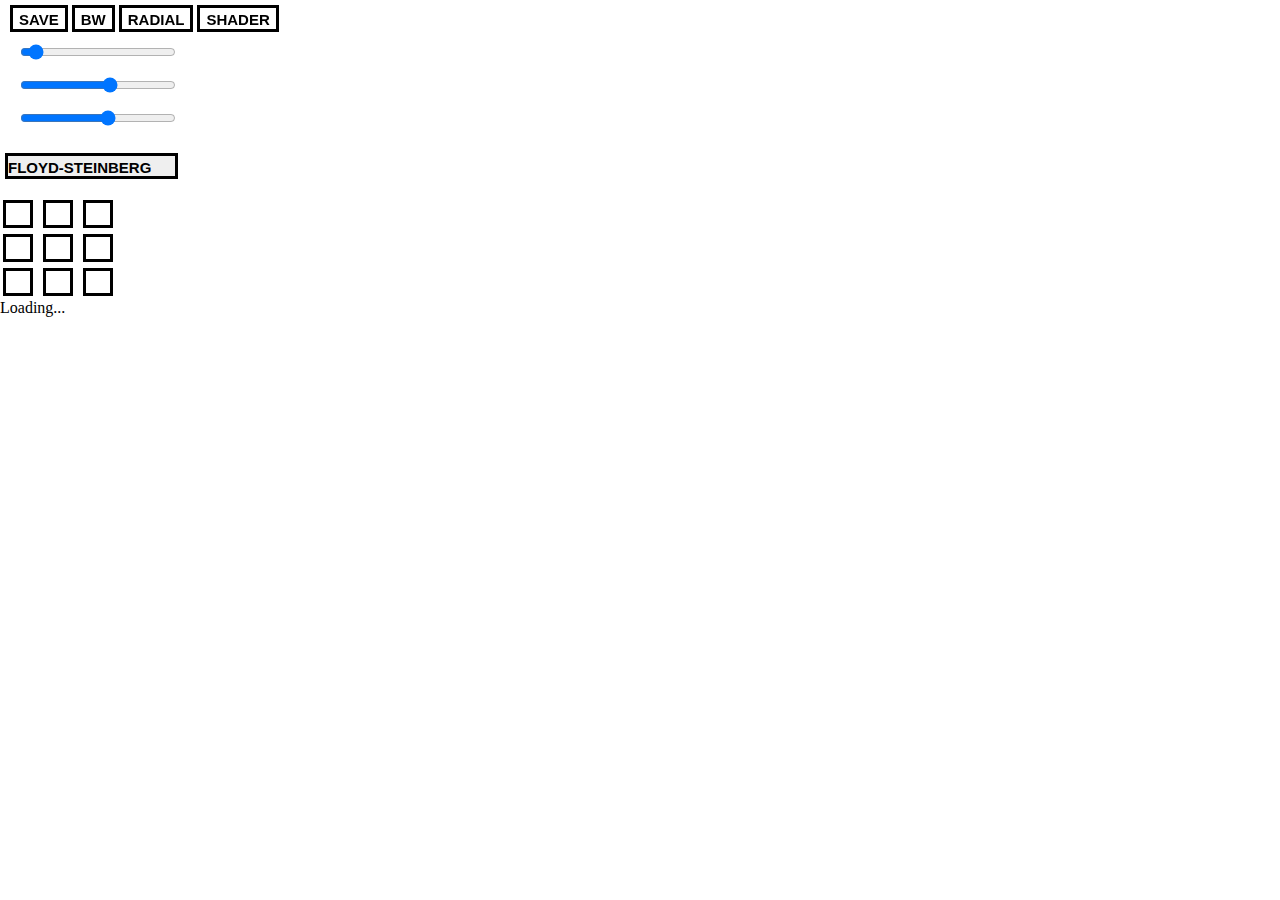
<file: index.html>
<!DOCTYPE html>

<html>

<head>
    <meta charset="utf-8">
    <meta name="viewport" content="width=device-width, initial-scale=1.0">
    <title>DITHER</title>
    <script src="libraries/p5.js"></script>
    <script src="libraries/p5.dom.js"></script>
    <script src="libraries/p5.sound.js"></script>
    <script src="dither.js"></script>
    <script src="sketch.js"></script>
    <script src="scripts.js"></script>
    <link rel="stylesheet" href="style.css">
</head>

<body bgcolor="#FFF">
    <div class="menu">
        <div class="buttons">
            <button onclick="saveImg()">SAVE</button>
            <button onclick="dither.setBW()">BW</button>
            <button onclick="dither.setRadiant()">RADIAL</button>
            <button onclick="setShader()">SHADER</button>
        </div>
        <br>
        <br>
        <div class="sliders">
            <!-- <input type="range" id="pixSize" value="10" min="4" max="10" step="1" oninput="dither.setPixelSize()">
            <br> -->
            <input type="range" id="color1" value="10" min="0" max="255" step="1" oninput="dither.setColor()">
            <br>
            <input type="range" id="color2" value="150" min="0" max="255" step="1" oninput="dither.setColor()">
            <br>
            <input type="range" id="factor" value="16" min="-10" max="35" step="0.2" oninput="dither.setFactor()">
        </div>
        <br>
        <div class="kernels">
            <select id="kernel" onchange="whichKernel()">
                <option value="STEINBERG" selected>FLOYD-STEINBERG</option>
                <option value="LINEARRANDOM">LINEARRANDOM</option>
                <option value="FALSESTEINBERG">FALSESTEINBERG</option>
                <option value="PARTIALBURKE">PARTIALBURKE</option>
                <option value="INVERTEDSTEINBERG">INVERTEDSTEINBERG</option>
                <option value="SLANTED">SLANTED</option>
                <option value="COOL01">COOL01</option>
                <option value="COOL02">COOL02</option>
                <option value="COOL03">COOL03</option>
                <option value="COOL04">COOL04</option>
                <option value="COOL05">COOL05</option>
                <option value="COOL02">COOL06</option>
                <option value="CHRIS">CHRIS</option>
                <option value="STRUCTURE">STRUCTURE</option>
            </select>
        </div>
        <br>
        <div class="ditinput">
            <input type="text" id="k1" onchange="dither.setKernel()">
            <input type="text" id="k2" onchange="dither.setKernel()">
            <input type="text" id="k3" onchange="dither.setKernel()">
            <br>
            <input type="text" id="k4" onchange="dither.setKernel()">
            <input type="text" id="k5" onchange="dither.setKernel()">
            <input type="text" id="k6" onchange="dither.setKernel()">
            <br>
            <input type="text" id="k7" onchange="dither.setKernel()">
            <input type="text" id="k8" onchange="dither.setKernel()">
            <input type="text" id="k9" onchange="dither.setKernel()">
        </div>
        <!-- <div class="info">
            <button onclick="reveal()" class="infobtn">HOW?</button>
        </div> -->
    </div>
    <div id="myInfo" class="info-content">
        <d>HI! YOU MIGHT WANT TO KNOW HOT TO OPERATE THIS WEBSITE?
            <br>
            <g>1. THE FIRST SLIDER DEFINES THE PIXEL SIZE.
                <br>
                <b>2. THE FOLLOWING TWO SLIDERS DEFINE THE UPPER AND LOWER COLOR OF THE IMAGE
                    <br>
                    <m>3. THE FOURTH SLIDER DEFINES THE DITHER FACTOR
                        <br>
                        <c>5. FINALLY CHOOSE BETWEEN THE DIFFERENT DITHER ALGORITHMS IN THE DITHERS MENU
                            <br>
                            <w>6. MAKE YOUR OWN DITHER MATRIX, WITH THE INPUT BOXES BELOW.
                                <br>
                                <y>LAST BUT NOT LEAST, THE SMALLER THE PIXELS ARE THE SLOWER THE SCRIPT RUNS. BE RESPECTFUL
                                    AND SAVE YOURSELF AN IMAGE</y>
                            </w>
                        </c>
                    </m>
                </b>
            </g>
        </d>
    </div>
    </div>

    <div class="portfolio">
        <a href="http://www.yannpatrickmartins.com/">WHO'S BEHIND IT</a>
    </div>
</body>

</html>
</file>
<file: style.css>
body {
    margin: 0px;
    padding: 0px;
}
/*info menu with toogle function*/
.infobtn {                
    position:fixed;
    top:240px;
    left: 7px;
    background: #fff;
    color: #000;
    padding: 0px;
    font-family: Helvetica;
    font-weight: bolder;
    font-size: 20px;
    border: none;
    cursor: ne-resize;
    z-index: 1;
    padding: 4px 4px 2px 4px;
    outline: solid 3px #000;
}

/* Dropdown button on hover & focus */
.infobtn:hover {
    letter-spacing: 5pt;
}

/* The container <div> - needed to position the dropdown content */
.info {
    top: 230px;
    position: absolute;
    display: inline-block;
}

/* info Content (Hidden by Default) */
.info-content {
    top: 270px;
    left: 33%;
    display: none;
    position: relative;
    color: #000;
    background: #ffffff;
    font-family: Helvetica;
    font-weight: bolder;                
    cursor: ne-resize;
    /*min-width: 160px;*/
    width: 400px;
    height: auto;
    z-index: 1;                
    outline: solid 3px #000;
}

/* Links inside the info */
.info-content d {
    color: #000;
    background: #fff;
    padding: 12px 16px;
    overflow: hidden;
    text-decoration: none;
    list-style: none;
    display: block;
}

/* Change color of info links on hover */
.info-content d:hover {
    color: #f00;
    /*letter-spacing:5px;*/
}
.info-content g:hover {
    color: #0f0;
    /*letter-spacing:5px;*/
}
.info-content b:hover {
    color: #00f;
    /*letter-spacing:5px;*/
}
.info-content m:hover {
    color: #f0f;
    /*letter-spacing:5px;*/
}
.info-content c:hover {
    color: #0ff;
    /*letter-spacing:5px;*/
}
.info-content y:hover {
    color: #ff0;
    background-color: #000;
    /*letter-spacing:5px;*/
}
.info-content w:hover {
    color: #fff;
    background-color: #00f;
    /*letter-spacing:5px;*/
}

/* Show the info menu (use JS to add this class to the .info-content container when the user clicks on the info button) */
.reveal {display:block;}
/*class kernel*/
.kernels{
    position:relative;
    width: max-content;
    /* top: 195px; */
    left: 5px;
    /* background: #fff; */
    color: #000;
    padding: 0px;
    font-family: Helvetica;
    font-weight: bolder;
    font-size: 15px;
    border: none;
    cursor: ne-resize;
    z-index: 1;
}

/*styling the select element*/
select {
    font-family: Helvetica;
    font-weight: bolder;
    font-size: 15px;
    padding-top: 3px;
    padding-right: 3px;
}
select:hover{
    color: #000;
    background-color: #fff;
}
select:not([multiple]){
    -webkit-appearance:none;
    -moz-appearance:none;
    border: solid 3px #000; 
}
/*styling the single entries of the list*/
option{
    border: solid 1px #000;
    font-size: 15px;
    padding-top: 3px;
}
option:hover{
    letter-spacing: 5px;
}
.portfolio{
    display: none;
    position: fixed;
    top: 95%;
    left: 5px;
    z-index: 1;
}
.portfolio a{
    background: #fff;
    color: #000;
    padding: 0px;
    font-family: Helvetica;
    font-weight: bolder;
    font-size: 20px;
    border: none;
    cursor: ne-resize;
    padding: 4px 4px 2px 4px;
    outline: solid 3px #000;
}
.portfolio a:hover{
    letter-spacing: 5px;
}
/*styling input*/
.ditinput{
    position: relative;
    /* top: 290px; */
    z-index: 1;
}

input{
    /* position: relative; */
    border: solid 3px #000;
    margin: 3px;
    height: 20px;
    background-color: #fff;
}
.ditinput input{
    width: 20px;
}
/*styling buttons*/
button{
    font-family: helvetica;
    font-size: 15px;
    font-weight: bolder;
    background-color: #fff;
    border: solid 3px #000;
    padding-top: 3px;
}
.sliders input{
    position: relative;
    width: 150px;
    margin-left: 20px;
    /* top: 40px; */
    z-index: 1;
}
.buttons{
    position: fixed;
    top: 5px;
    left: 10px;
    z-index: 1;
}
</file>
